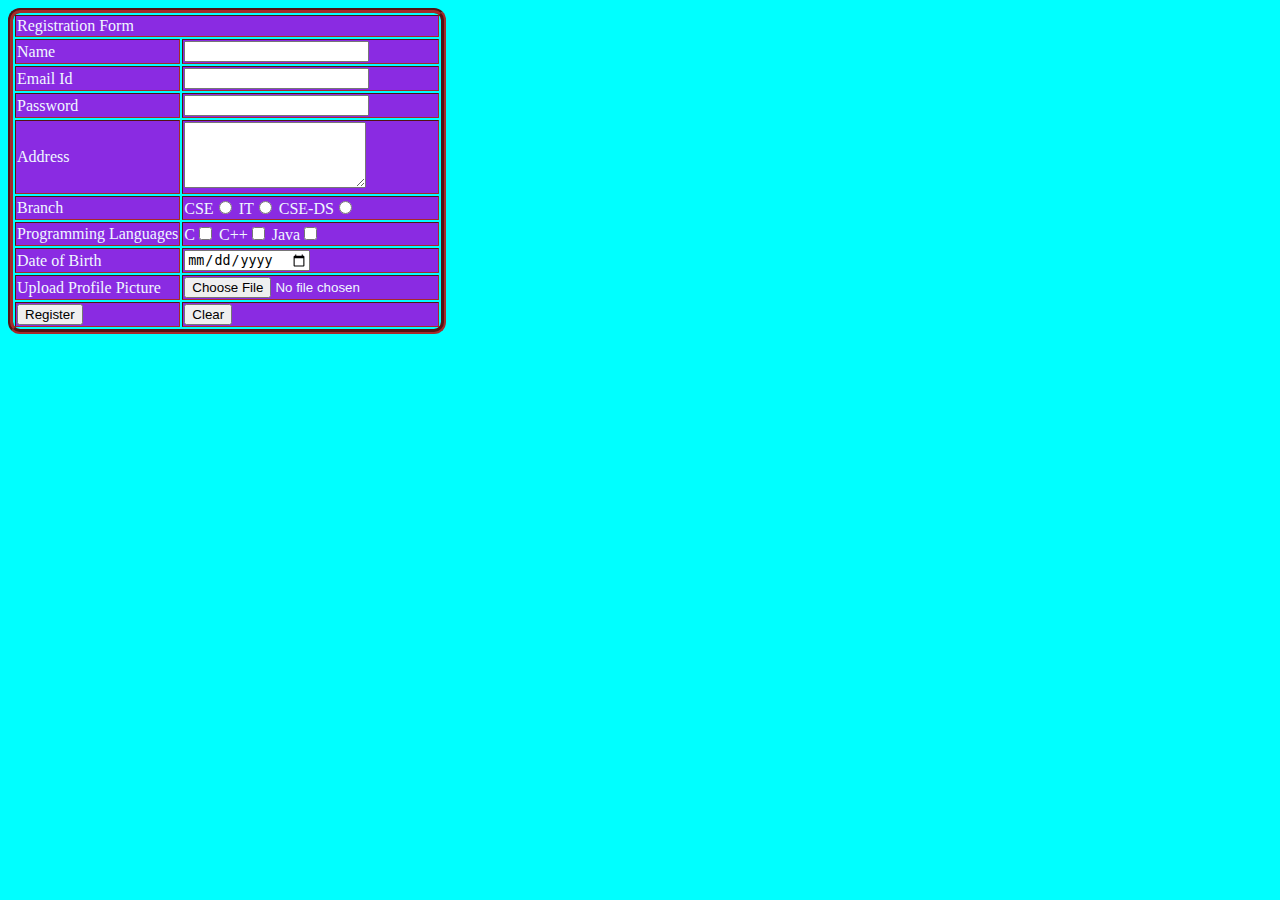
<file: Day1/index.html>
<!DOCTYPE html>
<html lang="en">

<head>
  <meta charset="UTF-8">
  <meta name="viewport" content="width=device-width, initial-scale=1.0">
  <title>Document</title>
  <link rel="stylesheet" href="style.css">
</head>

<body>
  <table border="2px">
    <form action="" method="post"></form>
    <tr>
      <td colspan="2">Registration Form </td>
    </tr>
    <tr>
      <td>Name </td>
      <td><input type="text" name="t1" required></td>
    </tr>
    <tr>
      <td>Email Id</td>
      <td><input type="email" name="" id="" required></td>
    </tr>
    <tr>
      <td>Password</td>
      <td><input type="password" name="" id="" required></td>
    </tr>
    <tr>
      <td>Address</td>
      <td><textarea rows="4" cols="20" name="" id=""></textarea></td>
    </tr>
    <tr>
      <td>Branch</td>
      <td>CSE<input type="radio" name="r1" id="">
        IT<input type="radio" name="r1" id="">
        CSE-DS<input type="radio" name="r1" id="">
      </td>
    </tr>
    <tr>
      <td>Programming Languages</td>
      <td>C<input type="checkbox" name="c1" id="">
        C++<input type="checkbox" name="c2" id="">
        Java<input type="checkbox" name="c3" id="">
      </td>
    </tr>
    <tr>
      <td>Date of Birth</td>
      <td><input type="date" name="d1" id=""></td>
    </tr>
    <tr>
      <td>Upload Profile Picture</td>
      <td><input type="file" name="f2" id=""></td>
    </tr>
    <tr>
      <td><input type="submit" value="Register"></td>
      <td><input type="reset" value="Clear"></td>
    </tr>

  </table>
</body>

</html>
</file>
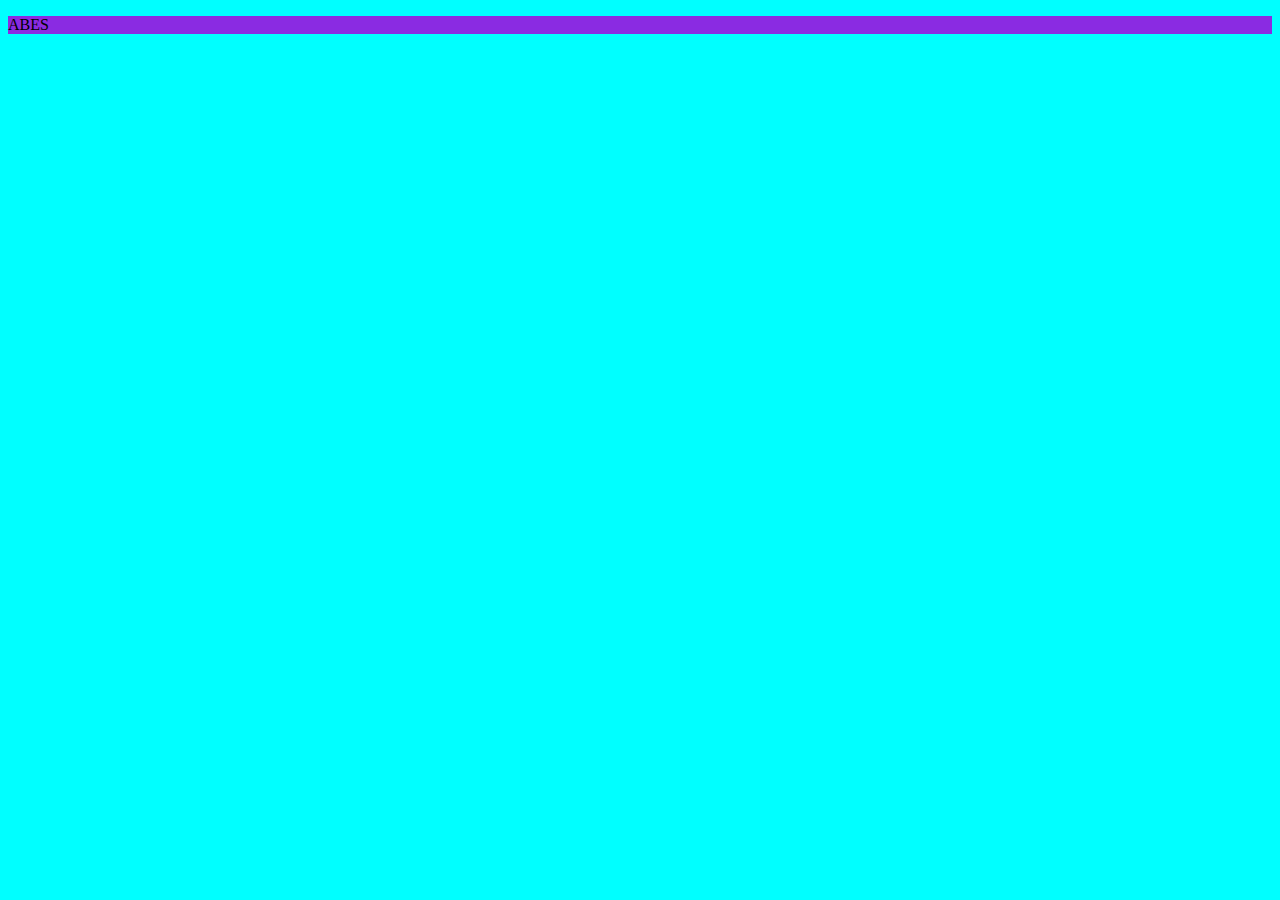
<file: Day2/index.html>
<!DOCTYPE html>
<html lang="en">

<head>
  <style>
    body {
      background-color: aqua;
    }
  </style>
  <link rel="stylesheet" href="style.css">
</head>

<body>
  <p style="background-color: blueviolet;">ABES</p>
</body>

</html>
</file>
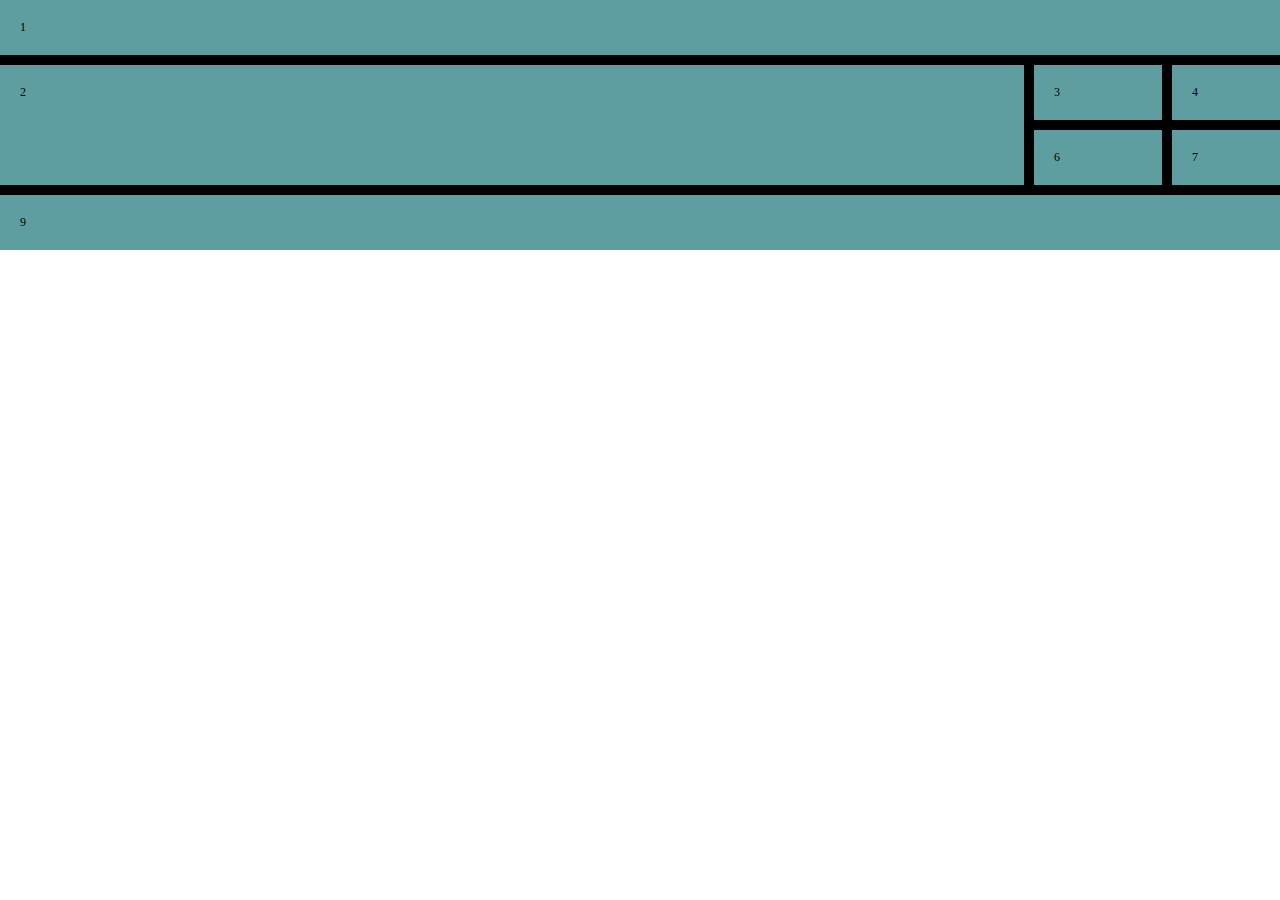
<file: Day3/index.html>
<!DOCTYPE html>
<html lang="en">

<head>
  <meta charset="UTF-8">
  <meta name="viewport" content="width=device-width, initial-scale=1.0">
  <title>Document</title>
  <link rel="stylesheet" href="style.css">
</head>

<body>
  <div class="grid-container">
    <div class="fitems1">1</div>
    <div class="fitems2">2</div>
    <div class="fitems3">3</div>
    <div class="fitems4">4</div>
    <div class="fitems5">5</div>
    <div class="fitems6">6</div>
    <div class="fitems7">7</div>
    <div class="fitems8">8</div>
    <div class="fitems9">9</div>
  </div>
</body>

</html>
</file>
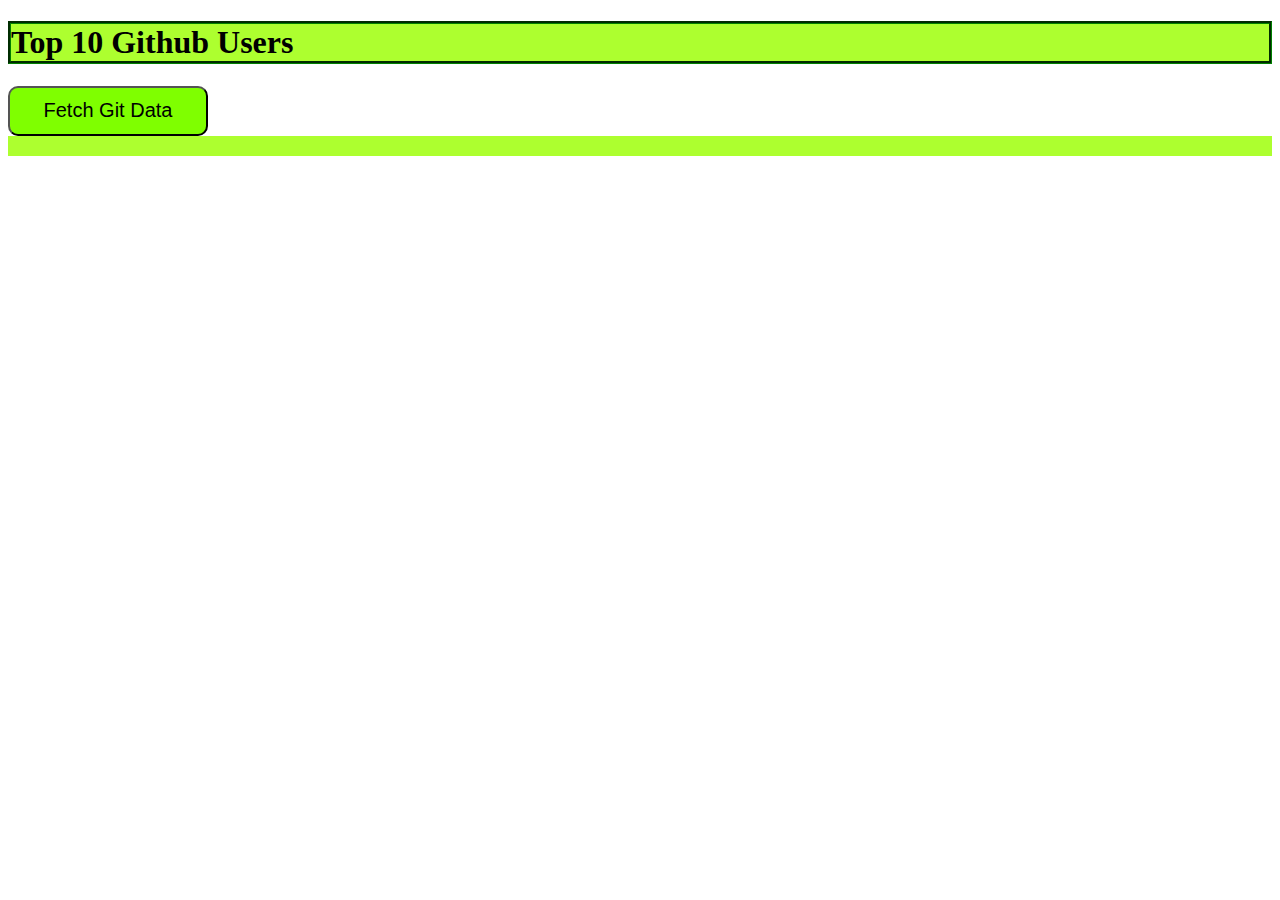
<file: Day7/index.html>
<!DOCTYPE html>
<html lang="en">

<head>
  <meta charset="UTF-8">
  <meta name="viewport" content="width=device-width, initial-scale=1.0">
  <title>Document</title>
  <link rel="stylesheet" href="style.css">
</head>

<body>
  <h1>Top 10 Github Users</h1>
  <button onclick="fetchdata()">Fetch Git Data</button>
  <div id="top"></div>
  <script src="script.js"></script>
</body>

</html>
</file>
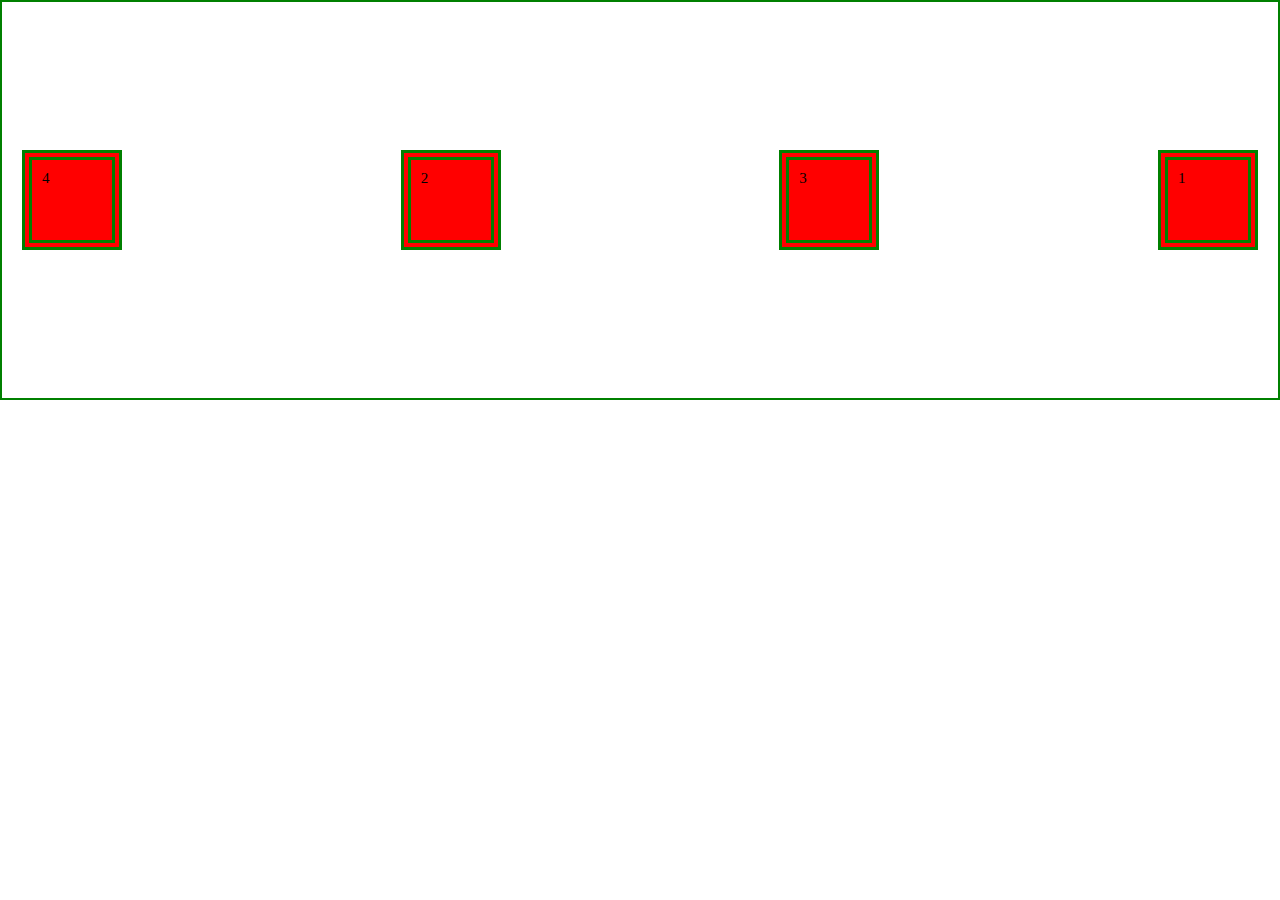
<file: Day3/flex.html>
<!DOCTYPE html>
<html lang="en">

<head>
  <meta charset="UTF-8">
  <meta name="viewport" content="width=device-width, initial-scale=1.0">
  <title>Document</title>
  <link rel="stylesheet" href="flex.css">
</head>

<body>
  <!-- div>div.fitem*4 -->
  <div class="fcontainer">
    <div class="fitem item1">1</div>
    <div class="fitem item2">2</div>
    <div class="fitem item3">3</div>
    <div class="fitem item4">4</div>
  </div>
</body>

</html>
</file>
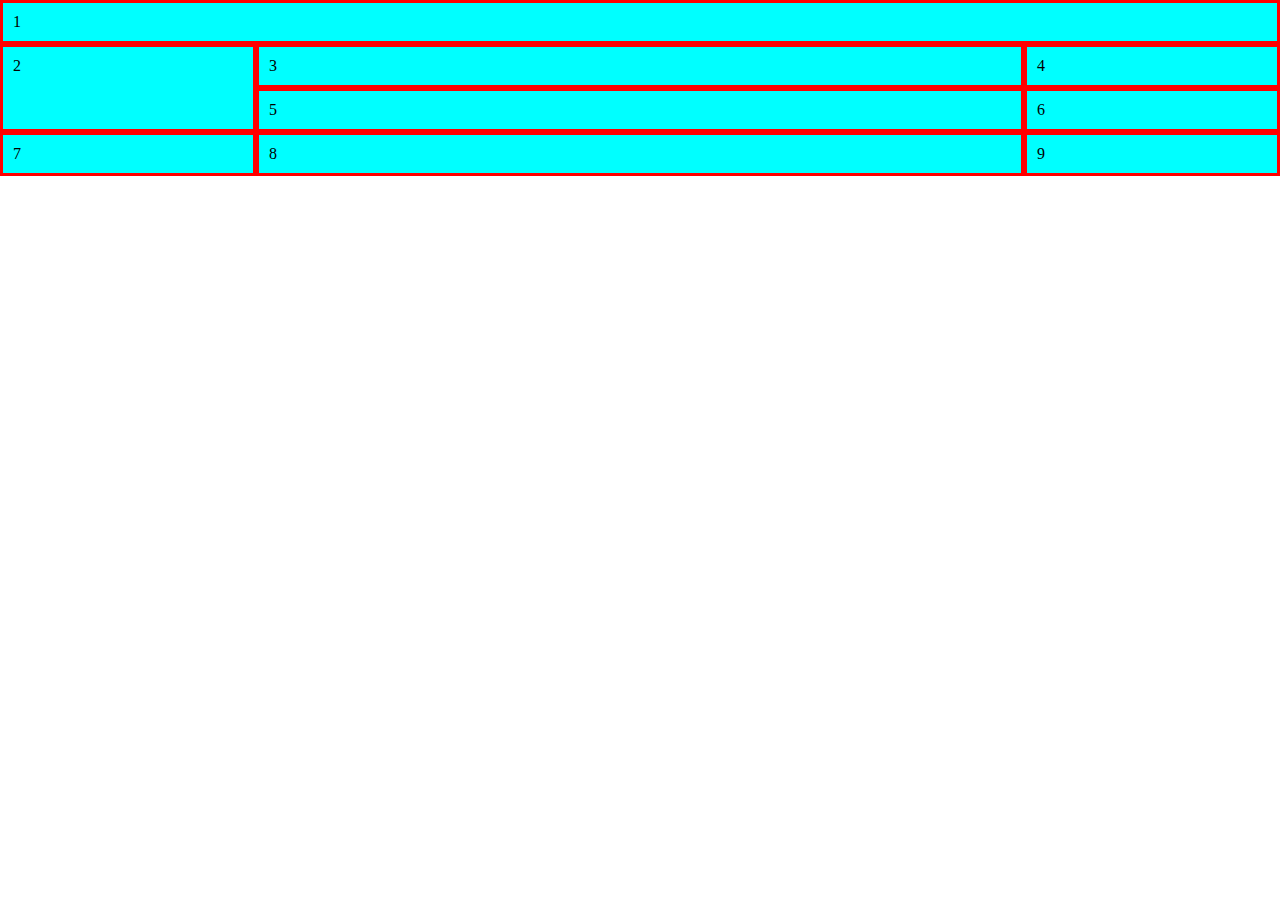
<file: Day3/grid.html>
<!DOCTYPE html>
<html lang="en">

<head>
  <meta charset="UTF-8">
  <meta name="viewport" content="width=device-width, initial-scale=1.0">
  <title>Document</title>
  <link rel="stylesheet" href="grid.css">
</head>

<body>
  <!-- div.fcontainer>div.fitem*9 -->
  <div class="fcontainer">
    <div class="fitem item1">1</div>
    <div class="fitem item2">2</div>
    <div class="fitem item3">3</div>
    <div class="fitem item4">4</div>
    <div class="fitem item5">5</div>
    <div class="fitem item6">6</div>
    <div class="fitem item7">7</div>
    <div class="fitem item8">8</div>
    <div class="fitem item9">9</div>
  </div>
</body>

</html>
</file>
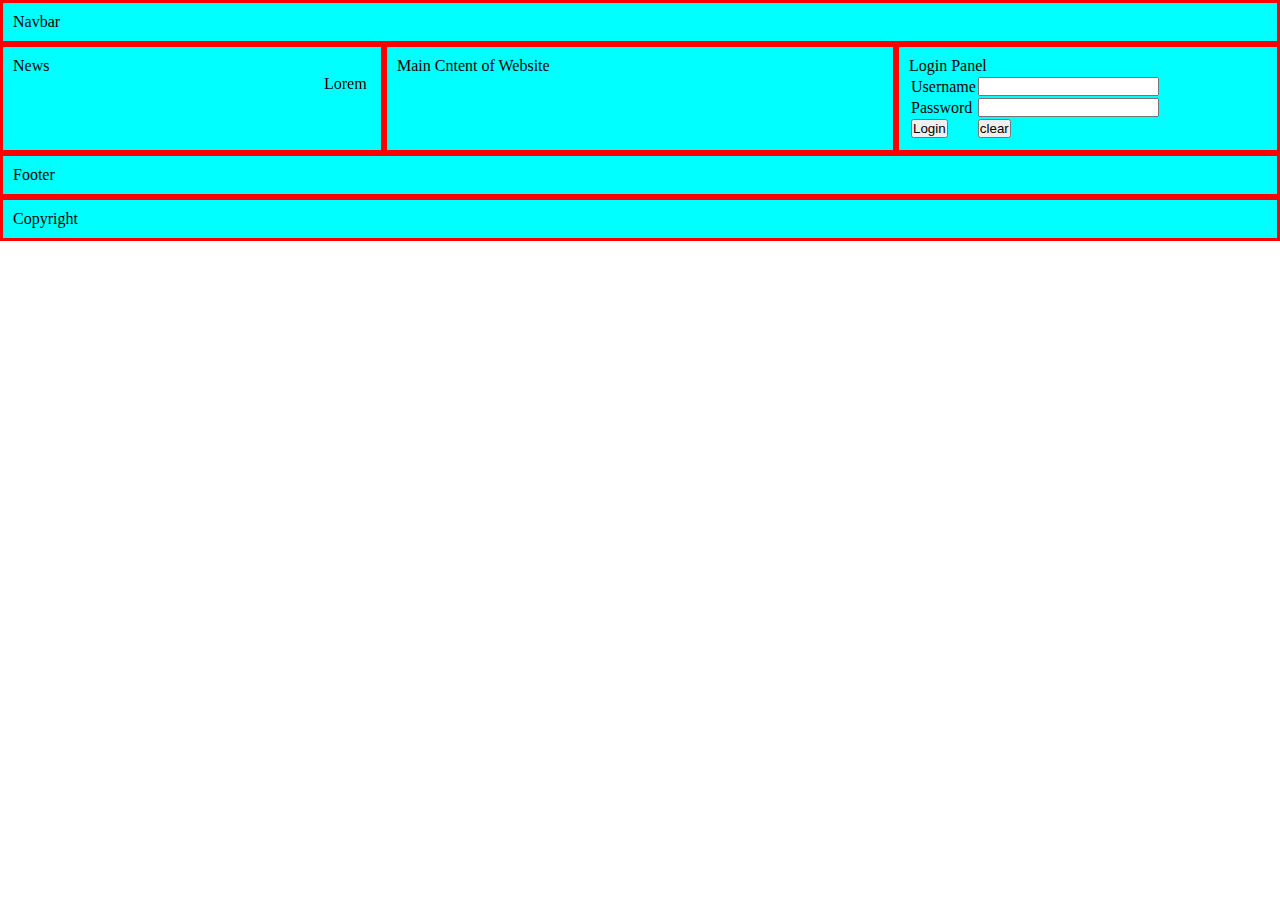
<file: Day3/homepage.html>
<!DOCTYPE html>
<html lang="en">

<head>
  <meta charset="UTF-8">
  <meta name="viewport" content="width=device-width, initial-scale=1.0">
  <title>Document</title>
  <link rel="stylesheet" href="homepage.css">
</head>

<body>
  <div class="fcontainer">
    <div class="fitems navbar">Navbar</div>
    <div class="fitems news">
      News
      <marquee>Lorem ipsum dolor sit amet consectetur adipisicing elit. Animi, nulla! Atque provident, error distinctio,
        nihil aliquam tempore aperiam perspiciatis magnam amet dolorem natus, saepe eaque nulla omnis excepturi
        reiciendis. Sequi.
        Consequuntur quae aliquid numquam voluptatum ipsam est dolorum esse voluptate perspiciatis rem. Dolore sequi ab
        deleniti dolorum praesentium, iure voluptatibus accusamus sapiente iusto fugiat! Quaerat quas nemo vero ipsam
        voluptatem?
        Sapiente voluptatum sequi unde modi quaerat ab ad aspernatur ut minus id. Magnam eaque voluptas natus minima
        harum reiciendis odit delectus aut atque molestiae, quo provident, ullam itaque iusto similique.
        Fugit ducimus adipisci sapiente, officiis debitis qui deserunt laudantium harum et, delectus soluta sunt vitae
        tenetur neque sequi eligendi esse assumenda enim placeat, consectetur minus blanditiis illo quos! Earum,
        similique.
        Ratione non reprehenderit nam qui tempore illo officia omnis, quaerat ab in, pariatur suscipit magni ducimus
        numquam consequatur atque aliquam perferendis blanditiis accusantium culpa rem. Iure dicta voluptates sint
        dolor.</marquee>
    </div>
    <div class="fitems main">Main Cntent of Website</div>
    <div class="fitems login">
      Login Panel
      <!-- table>tr>td*2 -->
      <table>
        <form action="">
          <tr>
            <td>Username</td>
            <td><input type="text"></td>
          </tr>
          <tr>
            <td>Password</td>
            <td><input type="password"></td>
          </tr>
          <tr>
            <td><input type="submit" value="Login"></td>
            <td><input type="reset" value="clear"></td>
          </tr>
      </table>
    </div>
    <div class="fitems footer">Footer</div>
    <div class="fitems copyright">Copyright</div>
  </div>
</body>

</html>
</file>
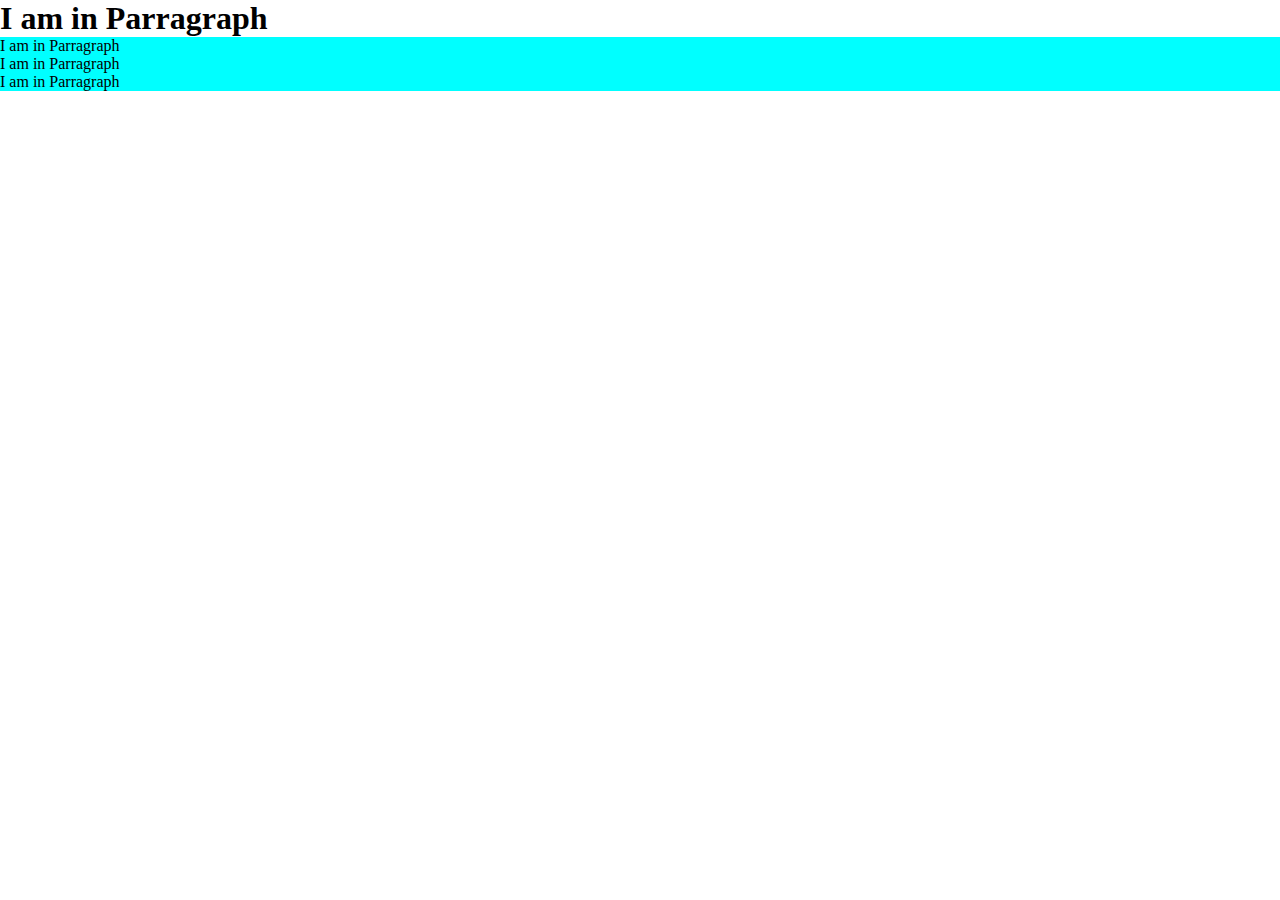
<file: Day3/index2.html>
<!DOCTYPE html>
<html lang="en">

<head>
  <meta charset="UTF-8">
  <meta name="viewport" content="width=device-width, initial-scale=1.0">
  <title>Document</title>
  <link rel="stylesheet" href="style2.css">
</head>

<body>
  <div>
    <h1>
      <p>I am in Parragraph</p>
    </h1>

  </div>
  <p>I am in Parragraph</p>
  <p>I am in Parragraph</p>
  <p>I am in Parragraph</p>
</body>

</html>
</file>
<file: Day1/style.css>
body {
  background-color: aqua;
}
tr {
  background-color: blueviolet;
  color: aliceblue;
}
table {
  border-radius: 12px;
  border-color: brown;
  border-style: groove;
  border-width: 5px;
}
</file>
<file: Day2/style.css>
p {
  background-color: brown;
}
</file>
<file: Day3/style.css>
* {
  margin: 0px;
  padding: 0px;
  box-sizing: border-box;
}
.grid-container {
  display: grid;
  grid-template-columns: 80% 10% 10%;
  background-color: black;
  gap: 10px 10px;
  border: 20px;
}

.grid-container > div {
  background-color: cadetblue;
  font-size: 12px;
  padding: 20px;
}

.fitems1 {
  grid-column-start: 1;
  grid-column-end: 5;
  align-content: center;
}
.fitems2 {
  grid-row-start: 2;
  grid-row-end: 4;
}
.fitems9 {
  grid-column-start: 1;
  grid-column-end: 5;
}
</file>
<file: Day7/style.css>
#top {
  background-color: black;
  color: aliceblue;
  border: 10px solid greenyellow;
}
h1 {
  background-color: greenyellow;
  color: black;
  border: 3px groove green;
}
button {
  border-radius: 10px;
  background-color: chartreuse;
  font-size: 20px;
  width: 200px;
  height: 50px;
}
a {
  text-decoration: none;
  color: greenyellow;
  font-size: 20px;
}
</file>
<file: Day3/flex.css>
* {
  margin: 0px;
  padding: 0px;
  box-sizing: border-box;
}
.fcontainer {
  display: flex;
  flex-direction: row;
  height: 400px;
  /* flex-wrap: wrap-reverse; */
  justify-content: space-between;
  border: 2px solid green;
  align-items: center;
}

.fitem {
  width: 100px;
  height: 100px;
  background-color: red;
  font-size: 15px;
  border-color: green;
  border-width: 10px;
  border-style: double;
  padding: 10px;
  margin: 20px;
}

.item1 {
  order: 2;
  /* flex-grow: 2; */
}
.item4 {
  order: -1;
  /* flex-grow: 3; */
}
.item2 {
}

@media only screen and (max-width: 600px) {
  .fcontainer {
    flex-direction: column;
    text-align: center;
  }
}
</file>
<file: Day3/grid.css>
* {
  margin: 0px;
  padding: 0px;
  box-sizing: border-box;
}
.fcontainer {
  display: grid;
  grid-template-columns: 20% 60% 20%;
}
.fitem {
  background-color: aqua;
  padding: 10px;
  border: 3px solid red;
}
.item1 {
  grid-column-start: 1;
  grid-column-end: 4;
}
.item2 {
  grid-row-start: 2;
  grid-row-end: 4;
}
</file>
<file: Day3/homepage.css>
* {
  margin: 0px;
  padding: 0px;
  box-sizing: border-box;
}
.fcontainer {
  display: grid;
  grid-template-columns: 30% 40% 30%;
  background-color: aqua;
}
.fitems {
  background-color: aqua;
  padding: 10px;
  border: 3px solid red;
}
.navbar,
.footer,
.copyright {
  grid-column-start: 1;
  grid-column-end: 4;
}
</file>
<file: Day3/style2.css>
* {
  margin: 0px;
  padding: 0px;
  box-sizing: border-box;
}

/* #myid1 {
  background-color: aqua;
  font-size: 20px;
}

#myid2 {
  background-color: cadetblue;
  font-size: 20px;
}
.myclass {
  color: blueviolet;
} */

/* div p {
  background-color: aqua;
  font-size: 30px;
} */

/* div + p {
  background-color: blueviolet;
  font-size: 30px;
} */

div ~ p {
  background-color: aqua;
}
</file>
